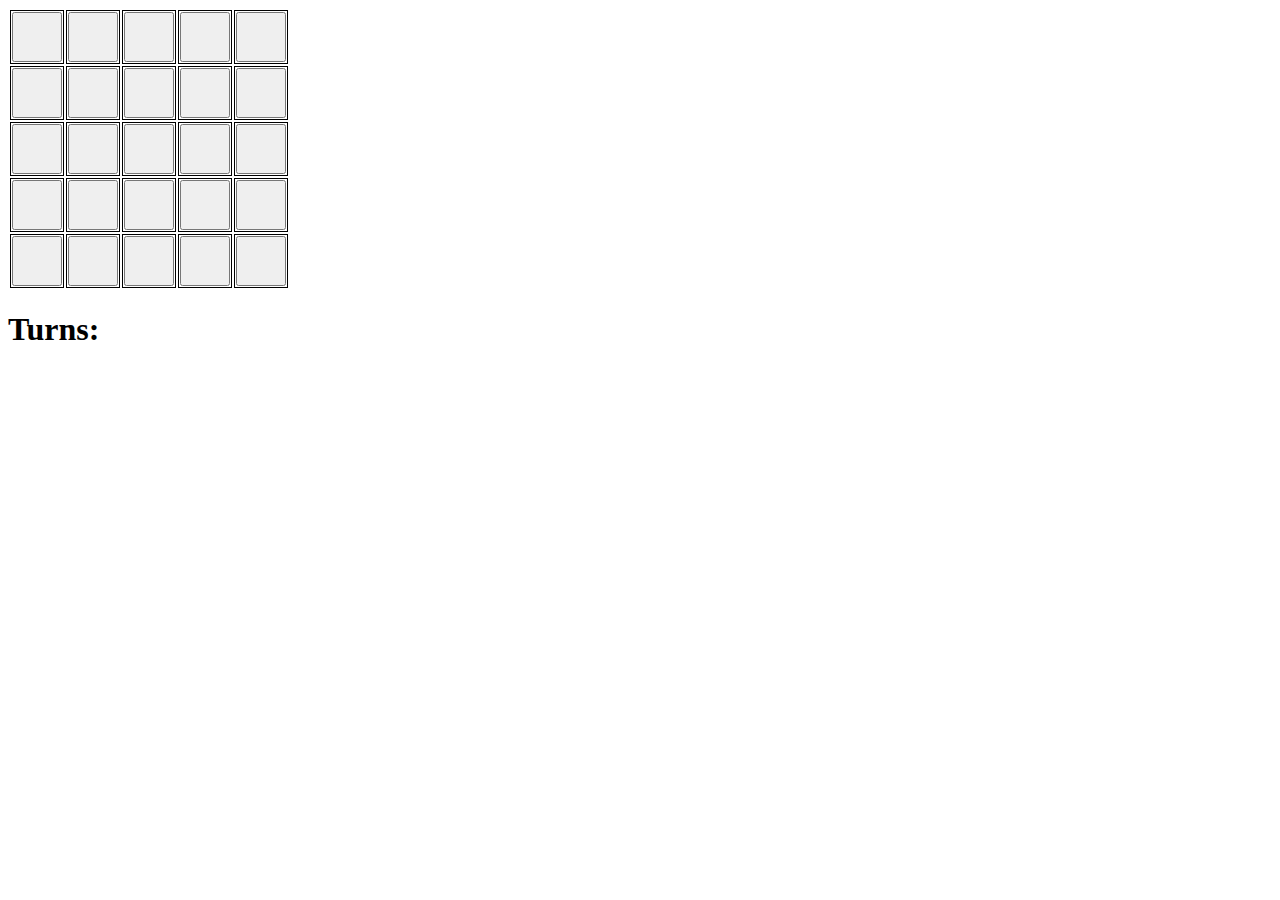
<file: smallProj/tictactoe.html>
<html>
	<head>
		<title>5x5 Basic Tic Tac Toe</title>
		<script
  src="https://code.jquery.com/jquery-3.2.1.slim.min.js"
  integrity="sha256-k2WSCIexGzOj3Euiig+TlR8gA0EmPjuc79OEeY5L45g="
  crossorigin="anonymous"></script>

		<style>
			.symbol {
				background-color:orange;
			}
			td {
				border:1px solid black;
				height:50px;
				width:50px;
				text-align: center;
			}
			button {
				height:inherit;
				width:inherit;
			}
			#result {
				height:50px;
				width:390px;
			}
			td:empty {
				background-color:gray;
			}
			td[data-symbol="="] {
				background-color:green;
			}
		</style>
	</head>
	<body>
		<table>
			<tr>
				<td><button id="1-1"></button></td>
				<td><button id="1-2"></button></td>
				<td><button id="1-3"></button></td>
				<td><button id="1-4"></button></td>
				<td><button id="1-5"></button></td>
			</tr>
			<tr>
				<td><button id="2-1"></button></td>
				<td><button id="2-2"></button></td>
				<td><button id="2-3"></button></td>
				<td><button id="2-4"></button></td>
				<td><button id="2-5"></button></td>
			</tr>
			<tr>
				<td><button id="3-1"></button></td>
				<td><button id="3-2"></button></td>
				<td><button id="3-3"></button></td>
				<td><button id="3-4"></button></td>
				<td><button id="3-5"></button></td>
			</tr>
			<tr>
				<td><button id="4-1"></button></td>
				<td><button id="4-2"></button></td>
				<td><button id="4-3"></button></td>
				<td><button id="4-4"></button></td>
				<td><button id="4-5"></button></td>
			</tr>
			<tr>
				<td><button id="5-1"></button></td>
				<td><button id="5-2"></button></td>
				<td><button id="5-3"></button></td>
				<td><button id="5-4"></button></td>
				<td><button id="5-5"></button></td>
			</tr>
		</table>
		<h1 id="turns">Turns:</h1>
		<script>
		var player1 = "O";
		var player2 = "X";
		var player1Color = "red";
		var player2Color = "blue";
		var currentPlayer = "player1";
		var gameRow = 5;
		var gameCol = 5;
		
		//Code for user interface.
			$('button').click(function() {
				if ($(this).text() == "") {
					if (currentPlayer=="player1") {
						$(this).text(player1);
						$(this).css('backgroundColor',player1Color);
						currentPlayer = "player2";
					}
					else if (currentPlayer=="player2") {
						$(this).text(player2);
						$(this).css('backgroundColor',player2Color);
						currentPlayer = "player1";
					}
					
					//Check Winners
					setTimeout(function() {
					if (checkPlayer1Win()||checkPlayer2Win()) {
						if (checkPlayer1Win) {alert("Player 1 Wins!");}
						else if (checkPlayer2Win) {alert("Player 2 Wins!");}
						//Cleanup old game, restart new game
						currentPlayer="player1";
						$('button').each(function() {
							$(this).css('backgroundColor','buttonface');
							$(this).text('');
						});
						$('#turns').text('Turns:');
					}
					},50);
					$('#turns').text('Turns:'+currentPlayer);
				}
				else {
					alert("This box is occupied!Please select a valid box");
				}
			});
			
		//Game Logic
		function checkPlayer1Win() {
			//Make a empty grid.
			//CurentShape:[]
			//ShapeToBe:
			//	[*,*,*,*,*]
			//	[*,*,*,*,*]
			//	[*,*,*,*,*]
			//	[*,*,*,*,*]
			//	[*,*,*,*,*]
			var checkedBox = [];
			for (i=1;i<=gameRow;i++) {
				//Make an array of rows
				//Shape:[*,*,*,*,*]
				var tempRow = [];
				for (j=1;j<=gameCol;j++) {
					//Method 'push' : add elements into an array
					tempRow.push(IsPlayer1(i,j));
				}
				//Add the array into main grid.
				checkedBox.push(tempRow);
			}
			if (checkDiagonal(checkedBox)||checkHorizontal(checkedBox)||checkVertical(checkedBox)) {
				return true; //Player 1 Wins
			}
			else return false;
		}
		
		function checkPlayer2Win() {
			var checkedBox = [];
			for (i=1;i<=gameRow;i++) {
				var tempRow = [];
				for (j=1;j<=gameCol;j++) {
					tempRow.push(IsPlayer2(i,j));
				}
				checkedBox.push(tempRow);
			}
			if (checkDiagonal(checkedBox)||checkHorizontal(checkedBox)||checkVertical(checkedBox)) {
				return true; //Player2 Wins!
			}
			else return false;
		}
		
		function IsPlayer1(row,col) {
			var currentBox = $('#'+row+'-'+col);
			if (currentBox.text() == player1) {
				return 1;
			}
			else return 0;
		}
		
		function IsPlayer2(row,col) {
			var currentBox = $('#'+row+'-'+col);
			if (currentBox.text() == player2) {
				return 1;
			}
			else return 0;
		}
		
		function checkHorizontal(checkedBox) {
			for (i=0;i<gameRow;i++) {
				for (j=1;j<gameCol-1;j++) {
					console.log(i+'|'+j);
					var H1 = (checkedBox[i][j-1]==1);
					var H2 = (checkedBox[i][j]==1);
					var H3 = (checkedBox[i][j+1]==1);
					
					if (H1&&H2&&H3) {
						return true;
					}
				}
			}
			return false;
		}
		
		function checkVertical(checkedBox) {
			for (i=1;i<gameRow-1;i++) {
				for (j=0;j<gameCol;j++) {
					var V1 = (checkedBox[i-1][j]==1);
					var V2 = (checkedBox[i][j]==1);
					var V3 = (checkedBox[i+1][j]==1);
					
					if (V1&&V2&&V3) {
						return true;
					}
					
				}
			}
			return false;
		}
		
		function checkDiagonal(checkedBox) {
		//In backslash pattern
			for (i=1;i<gameRow-1;i++) {
				for (j=1;j<gameCol-1;j++) {
					var B = (checkedBox[i][j]==1);
					//backslash pattern
					var A = (checkedBox[i-1][j-1]==1);
					var C = (checkedBox[i+1][j+1]==1);
					//forwardslash pattern
					var D = (checkedBox[i-1][j+1]==1);
					var E = (checkedBox[i+1][j-1]==1);
					
					if ((A&&B&&C)||(B&&D&&E)) {
						return true;
					}
				}
			}
			return false;
		}
		</script>
	</body>
</html>
</file>
